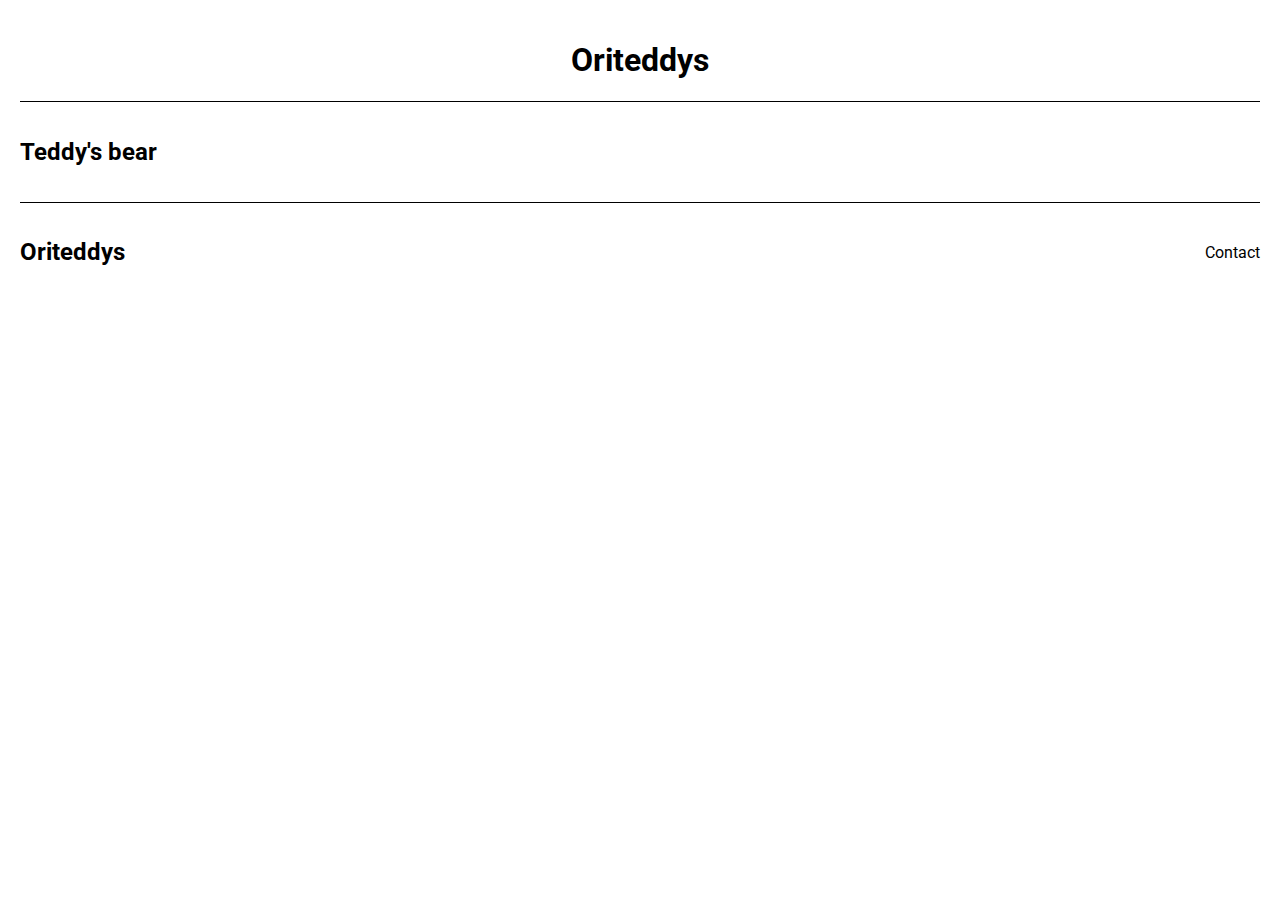
<file: frontend/index.html>
<!DOCTYPE html>
<html lang="fr">
  <head>
    <meta charset="UTF-8" />
    <meta http-equiv="X-UA-Compatible" content="IE=edge" />
    <meta name="viewport" content="width=device-width, initial-scale=1.0" />
    <!-- Fontawesome icone -->
    <link
      rel="stylesheet"
      href="https://use.fontawesome.com/releases/v5.15.3/css/all.css"
      integrity="sha384-SZXxX4whJ79/gErwcOYf+zWLeJdY/qpuqC4cAa9rOGUstPomtqpuNWT9wdPEn2fk"
      crossorigin="anonymous"
    />
    <!-- GOOGLE Font ROBOTO 400/700/900 -->
    <link rel="preconnect" href="https://fonts.googleapis.com" />
    <link rel="preconnect" href="https://fonts.gstatic.com" crossorigin />
    <link
      href="https://fonts.googleapis.com/css2?family=Roboto:wght@400;700;900&display=swap"
      rel="stylesheet"
    />

    <meta
      name="description"
      content="Site e-commerce de vente en ligne, spécialisé dans les Ours en peluches, les Teddy's bear"
    />

    <link rel="stylesheet" href="css/main.css" />

    <title>Oriteddys : Ours en peluche en un click</title>
  </head>

  <body>
    <main>
      <header>
        <h1>Oriteddys</h1>
        <a href="pages-html/panier.html"
          ><i class="fas fa-shopping-cart"> </i> <span id="number"></span
        ></a>
      </header>

      <section>
        <h2>Teddy's bear</h2>

        <!-- Création des differentes Div en JS -->
      </section>

      <footer>
        <h2>Oriteddys</h2>
        <a href="mailto:oriteddys.contact@orinico.com">Contact</a>
      </footer>
    </main>
    <!-- Script JS -->
    <script src="/frontend/app.js/function.js"></script>
    <script src="/frontend/app.js/index.js"></script>
  </body>
</html>
</file>
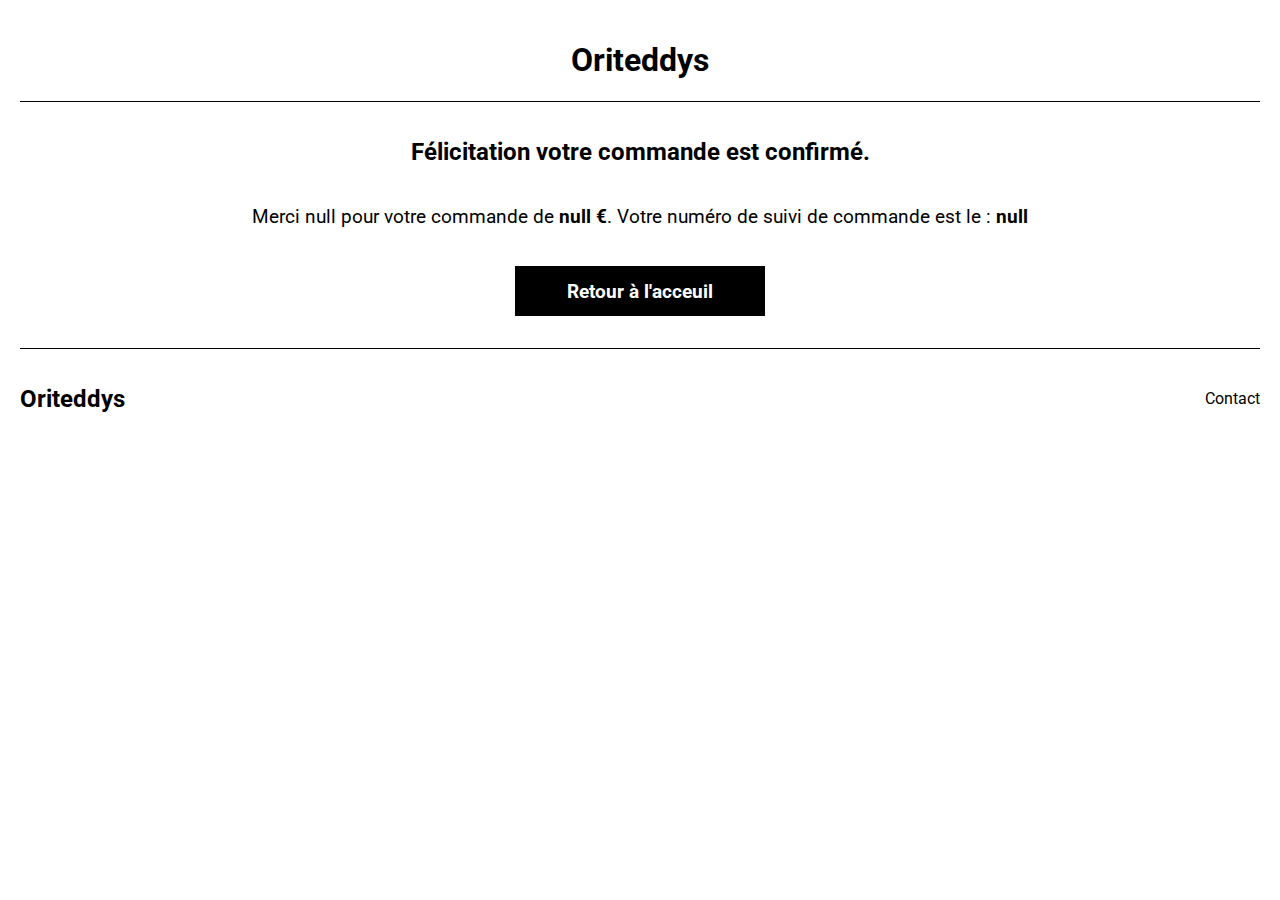
<file: frontend/pages-html/confirmation.html>
<!DOCTYPE html>
<html lang="fr">
  <head>
    <meta charset="UTF-8" />
    <meta http-equiv="X-UA-Compatible" content="IE=edge" />
    <meta name="viewport" content="width=device-width, initial-scale=1.0" />

    <!-- Fontawesome icone -->
    <link
      rel="stylesheet"
      href="https://use.fontawesome.com/releases/v5.15.3/css/all.css"
      integrity="sha384-SZXxX4whJ79/gErwcOYf+zWLeJdY/qpuqC4cAa9rOGUstPomtqpuNWT9wdPEn2fk"
      crossorigin="anonymous"
    />

    <meta
      name="description"
      content="Site e-commerce de vente en ligne, spécialisé dans les Ours en peluches, les Teddy's bear"
    />
    <!-- fontawesome ROBOTO 400/700/900 -->
    <link rel="preconnect" href="https://fonts.googleapis.com" />
    <link rel="preconnect" href="https://fonts.gstatic.com" crossorigin />
    <link
      href="https://fonts.googleapis.com/css2?family=Roboto:wght@400;700;900&display=swap"
      rel="stylesheet"
    />

    <link rel="stylesheet" href="/frontend/css/confirmation.css" />
    <title>Confirmation de commande Oriteddys</title>
  </head>
  <body>
    <header>
      <h1>Oriteddys</h1>
    </header>

    <main>
      <!-- Création des differentes Div en JS -->
    </main>

    <footer>
      <h2>Oriteddys</h2>
      <a href="mailto:oriteddys.contact@orinico.com">Contact</a>
    </footer>

    <!-- Script JS -->
    <script src="/frontend/app.js/confirmation.js"></script>
  </body>
</html>
</file>
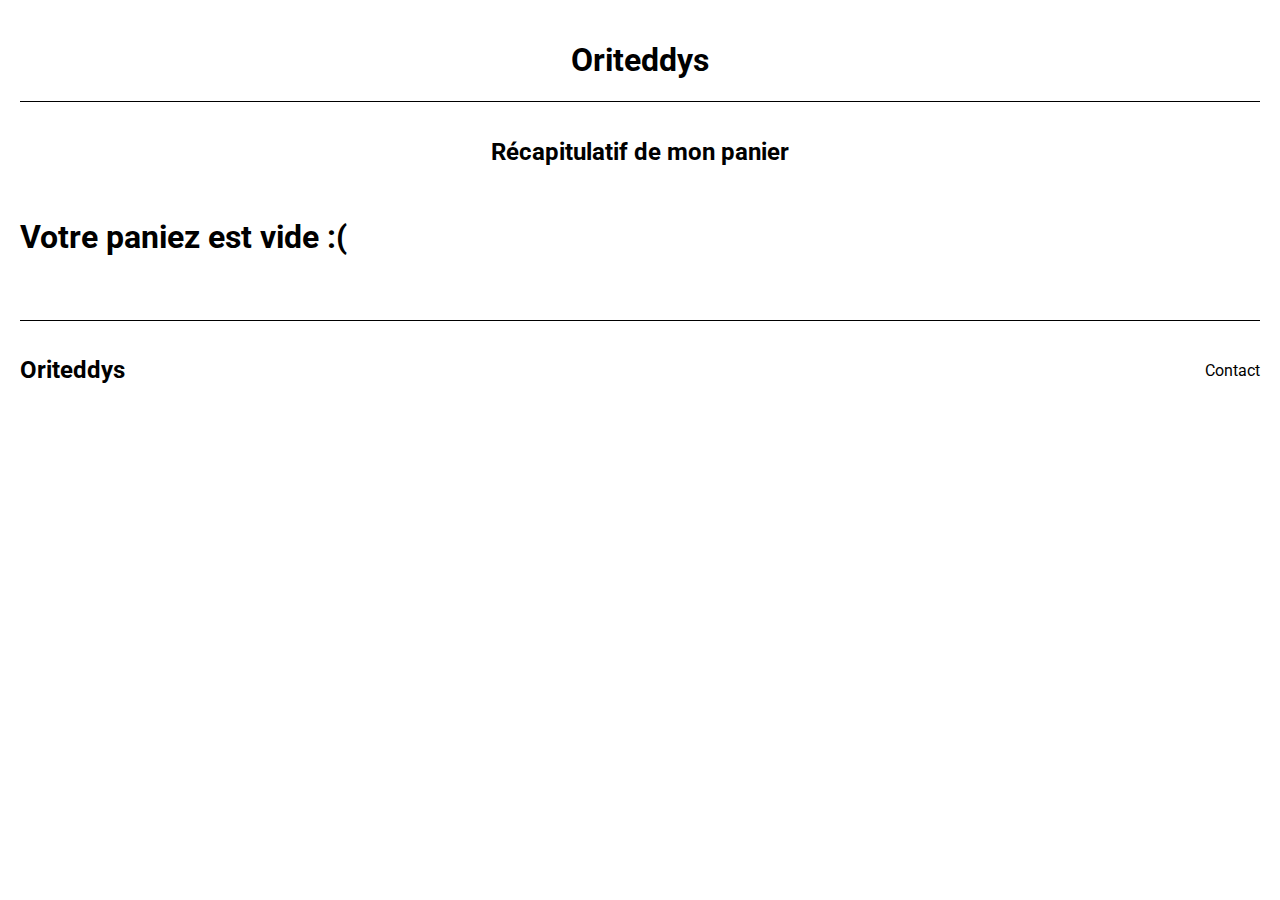
<file: frontend/pages-html/panier.html>
<!DOCTYPE html>
<html lang="fr">
  <head>
    <meta charset="UTF-8" />
    <meta http-equiv="X-UA-Compatible" content="IE=edge" />
    <meta name="viewport" content="width=device-width, initial-scale=1.0" />

    <!-- Fontawesome icone -->
    <link
      rel="stylesheet"
      href="https://use.fontawesome.com/releases/v5.15.3/css/all.css"
      integrity="sha384-SZXxX4whJ79/gErwcOYf+zWLeJdY/qpuqC4cAa9rOGUstPomtqpuNWT9wdPEn2fk"
      crossorigin="anonymous"
    />

    <meta
      name="description"
      content="Site e-commerce de vente en ligne, spécialisé dans les Ours en peluches, les Teddy's bear"
    />
    <!-- fontawesome ROBOTO 400/700/900 -->
    <link rel="preconnect" href="https://fonts.googleapis.com" />
    <link rel="preconnect" href="https://fonts.gstatic.com" crossorigin />
    <link
      href="https://fonts.googleapis.com/css2?family=Roboto:wght@400;700;900&display=swap"
      rel="stylesheet"
    />

    <link rel="stylesheet" href="/frontend/css/panier.css" />

    <title>Oriteddys : Panier</title>
  </head>

  <body>
    <header>
      <a href="/frontend/index.html"><i class="fas fa-arrow-left"></i></a>
      <h1>Oriteddys</h1>
    </header>

    <main>
      <h2>Récapitulatif de mon panier</h2>

      <!-- Création des differentes Div en JS -->
    </main>
    <footer>
      <h2>Oriteddys</h2>
      <a href="mailto:oriteddys.contact@orinico.com">Contact</a>
    </footer>

    <!-- Script JS -->
    <script src="/frontend/app.js/panier.js"></script>
  </body>
</html>
</file>
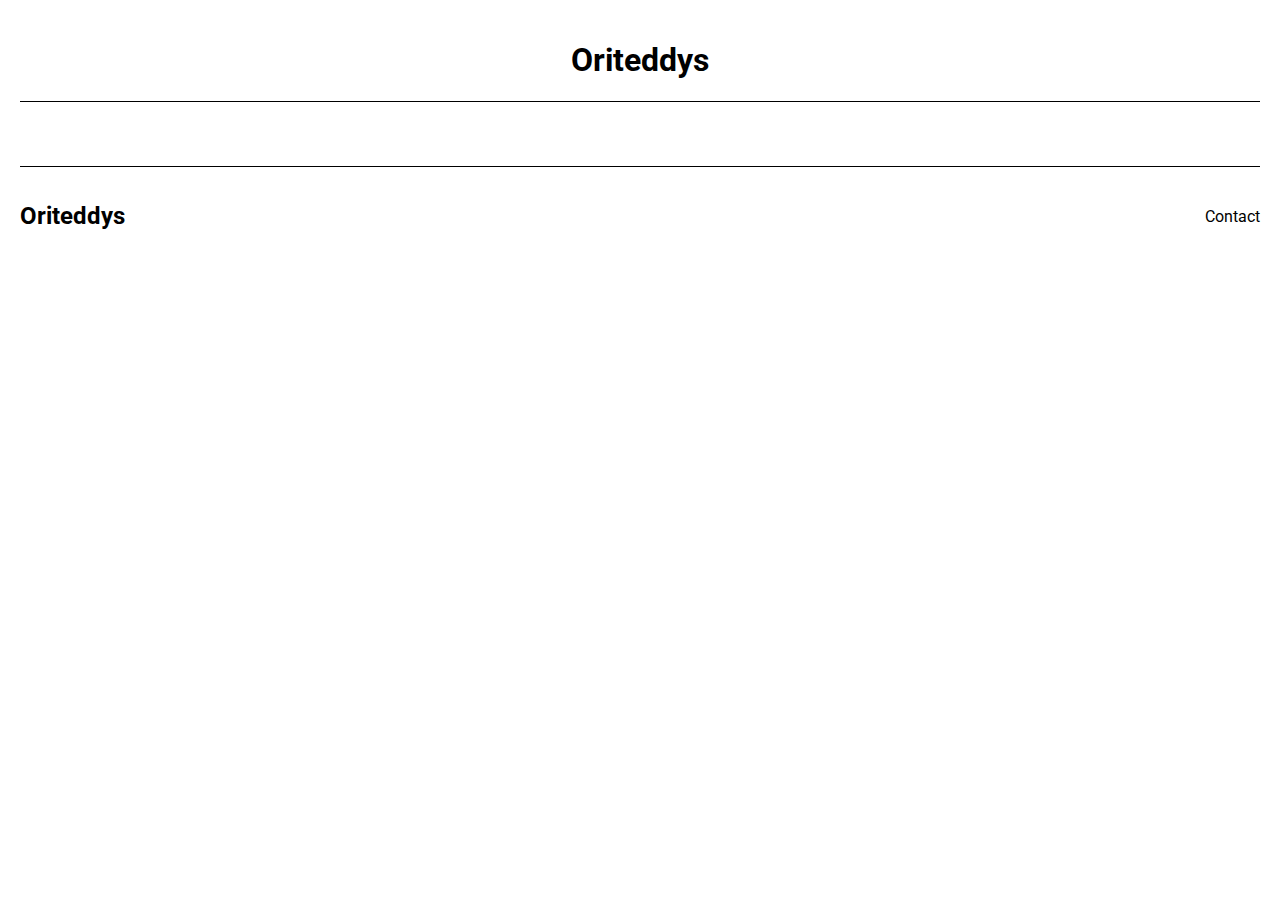
<file: frontend/pages-html/product.html>
<!DOCTYPE html>
<html lang="fr">
  <head>
    <meta charset="UTF-8" />
    <meta http-equiv="X-UA-Compatible" content="IE=edge" />
    <meta name="viewport" content="width=device-width, initial-scale=1.0" />

    <!-- Fontawesome icone -->
    <link
      rel="stylesheet"
      href="https://use.fontawesome.com/releases/v5.15.3/css/all.css"
      integrity="sha384-SZXxX4whJ79/gErwcOYf+zWLeJdY/qpuqC4cAa9rOGUstPomtqpuNWT9wdPEn2fk"
      crossorigin="anonymous"
    />

    <meta
      name="description"
      content="Site e-commerce de vente en ligne, spécialisé dans les Ours en peluches, les Teddy's bear"
    />
    <!-- fontawesome ROBOTO 400/700/900 -->
    <link rel="preconnect" href="https://fonts.googleapis.com" />
    <link rel="preconnect" href="https://fonts.gstatic.com" crossorigin />
    <link
      href="https://fonts.googleapis.com/css2?family=Roboto:wght@400;700;900&display=swap"
      rel="stylesheet"
    />

    <link rel="stylesheet" href="/frontend/css/product.css" />
    <title>Oriteddys : Ours en peluche</title>
  </head>

  <body>
    <header>
      <a href="/frontend/index.html"><i class="fas fa-arrow-left"></i></a>
      <h1>Oriteddys</h1>
      <a href="/frontend/pages-html/panier.html"
        ><i class="fas fa-shopping-cart"></i><span id="number"></span
      ></a>
    </header>
    <main>
      <!-- Création des differentes Div en JS -->
    </main>
    <footer>
      <h2>Oriteddys</h2>
      <a href="mailto:oriteddys.contact@orinico.com">Contact</a>
    </footer>

    <!-- Script JS -->
    <script src="/frontend/app.js/function.js"></script>
    <script src="/frontend/app.js/product.js"></script>
  </body>
</html>
</file>
<file: frontend/css/main.css>
body {
  margin: auto;
  padding: 20px;
  max-width: 1440px;
  background-color: white;
}

* {
  -webkit-box-sizing: border-box;
          box-sizing: border-box;
  font-family: "Roboto", Times, serif;
}

a {
  text-decoration: none;
  color: black;
}

li {
  list-style-type: none;
}

header {
  position: relative;
  display: -webkit-box;
  display: -ms-flexbox;
  display: flex;
  border-bottom: 1px solid black;
  margin-bottom: 16px;
}

header h1 {
  font-size: 2em;
  text-align: center;
  width: 100%;
}

header a {
  position: absolute;
  right: 0px;
  top: 18.4px;
}

header a i {
  position: relative;
  font-size: 3em;
  color: black;
}

header a span {
  position: absolute;
  width: 25px;
  height: 25px;
  text-align: center;
  padding: 2px;
  color: red;
  font-weight: bold;
  background-color: white;
  border-radius: 50%;
  font-size: 1em;
  bottom: 28px;
  right: 8px;
}

section {
  display: -webkit-box;
  display: -ms-flexbox;
  display: flex;
  -ms-flex-wrap: wrap;
      flex-wrap: wrap;
  -webkit-box-pack: justify;
      -ms-flex-pack: justify;
          justify-content: space-between;
}

section h2 {
  width: 100%;
}

section .teddyVignettes {
  width: 335px;
  height: 328px;
  background: white;
  border-radius: 20px;
  margin-bottom: 18px;
  -webkit-box-shadow: 2px 1px 20px 0px rgba(0, 0, 0, 0.2);
          box-shadow: 2px 1px 20px 0px rgba(0, 0, 0, 0.2);
}

section .teddyVignettes .teddyImage {
  width: 335px;
  -o-object-fit: cover;
     object-fit: cover;
  max-height: 174px;
  border-top-left-radius: 20px;
  border-top-right-radius: 20px;
}

section .teddyVignettes .teddyInfo {
  width: 335px;
  padding-left: 20px;
  padding-right: 20px;
}

section .teddyVignettes .teddyInfo .teddyInfoTitle {
  margin: 8px 0px;
}

section .teddyVignettes .teddyInfo .teddyInfoDescription .paragraphe {
  margin: 8px 0px;
  font-size: 1em;
}

section .teddyVignettes .teddyInfo .teddyInfoDescription .bold {
  font-weight: bolder;
}

footer {
  display: -webkit-box;
  display: -ms-flexbox;
  display: flex;
  -webkit-box-pack: justify;
      -ms-flex-pack: justify;
          justify-content: space-between;
  -webkit-box-align: center;
      -ms-flex-align: center;
          align-items: center;
  margin-top: 16px;
  border-top: 1px solid black;
  height: 100px;
}
/*# sourceMappingURL=main.css.map */
</file>
<file: frontend/css/confirmation.css>
body {
  margin: auto;
  padding: 20px;
  max-width: 1440px;
  background-color: white;
}

* {
  -webkit-box-sizing: border-box;
          box-sizing: border-box;
  font-family: "Roboto", Times, serif;
}

a {
  text-decoration: none;
  color: black;
}

li {
  list-style-type: none;
}

header {
  position: relative;
  display: -webkit-box;
  display: -ms-flexbox;
  display: flex;
  -webkit-box-pack: justify;
      -ms-flex-pack: justify;
          justify-content: space-between;
  -webkit-box-align: center;
      -ms-flex-align: center;
          align-items: center;
  border-bottom: 1px solid black;
  margin-bottom: 16px;
}

header h1 {
  font-size: 2em;
  text-align: center;
  width: 100%;
}

main {
  display: -webkit-box;
  display: -ms-flexbox;
  display: flex;
  -webkit-box-orient: vertical;
  -webkit-box-direction: normal;
      -ms-flex-direction: column;
          flex-direction: column;
  -webkit-box-align: center;
      -ms-flex-align: center;
          align-items: center;
}

main h2 {
  text-align: center;
}

main p {
  text-align: center;
  font-size: 1.2em;
}

main .retourPage {
  width: 250px;
  height: 50px;
  font-size: 1.2em;
  font-weight: bolder;
  color: white;
  background-color: black;
  cursor: pointer;
  border: none;
  margin-top: 19.2px;
}

footer {
  display: -webkit-box;
  display: -ms-flexbox;
  display: flex;
  -webkit-box-pack: justify;
      -ms-flex-pack: justify;
          justify-content: space-between;
  -webkit-box-align: center;
      -ms-flex-align: center;
          align-items: center;
  margin-top: 32px;
  border-top: 1px solid black;
  height: 100px;
}
/*# sourceMappingURL=confirmation.css.map */
</file>
<file: frontend/css/panier.css>
body {
  margin: auto;
  padding: 20px;
  max-width: 1440px;
  background-color: white;
}

* {
  -webkit-box-sizing: border-box;
          box-sizing: border-box;
  font-family: "Roboto", Times, serif;
}

a {
  text-decoration: none;
  color: black;
}

li {
  list-style-type: none;
}

header {
  position: relative;
  display: -webkit-box;
  display: -ms-flexbox;
  display: flex;
  -webkit-box-pack: justify;
      -ms-flex-pack: justify;
          justify-content: space-between;
  -webkit-box-align: center;
      -ms-flex-align: center;
          align-items: center;
  border-bottom: 1px solid black;
  margin-bottom: 16px;
}

header h1 {
  font-size: 2em;
  text-align: center;
  width: 100%;
}

header a i {
  font-size: 3em;
  color: black;
}

main {
  display: -webkit-box;
  display: -ms-flexbox;
  display: flex;
  width: 100%;
  -ms-flex-wrap: wrap;
      flex-wrap: wrap;
}

main h2 {
  width: 100%;
  text-align: center;
}

main .productPanier {
  position: relative;
  width: 64%;
  height: -webkit-fit-content;
  height: -moz-fit-content;
  height: fit-content;
  margin-right: 8px;
  -webkit-box-shadow: 2px 1px 20px 0px rgba(0, 0, 0, 0.2);
          box-shadow: 2px 1px 20px 0px rgba(0, 0, 0, 0.2);
}

main .productPanier .listProduct {
  border-bottom: 1px solid black;
  display: -webkit-box;
  display: -ms-flexbox;
  display: flex;
  -webkit-box-align: center;
      -ms-flex-align: center;
          align-items: center;
  -webkit-box-pack: justify;
      -ms-flex-pack: justify;
          justify-content: space-between;
  padding: 16px;
}

main .productPanier .listProduct .teddyImage {
  display: -webkit-box;
  display: -ms-flexbox;
  display: flex;
  max-width: 150px;
}

main .productPanier .listProduct .teddyImage img {
  width: 100%;
}

main .productPanier .listProduct i {
  font-size: 1.5em;
  cursor: pointer;
}

main .productPanier .validation {
  display: none;
  -webkit-box-orient: vertical;
  -webkit-box-direction: normal;
      -ms-flex-direction: column;
          flex-direction: column;
  position: absolute;
  background-color: white;
  left: 0;
  right: 0;
  top: 0;
  bottom: 0;
  -webkit-box-pack: start;
      -ms-flex-pack: start;
          justify-content: flex-start;
  -webkit-box-align: center;
      -ms-flex-align: center;
          align-items: center;
  opacity: 1;
}

main .productPanier .validation .infoPersonnelle {
  display: -webkit-box;
  display: -ms-flexbox;
  display: flex;
  -webkit-box-orient: vertical;
  -webkit-box-direction: normal;
      -ms-flex-direction: column;
          flex-direction: column;
  -webkit-box-align: center;
      -ms-flex-align: center;
          align-items: center;
}

main .productPanier .validation .infoPersonnelle .input {
  width: 300px;
  height: 40px;
  margin: 8px;
  border-color: grey;
}

main .productPanier .validation .infoPersonnelle .input:focus {
  border-left: 3px solid #555d5e;
  outline: none;
}

main .productPanier .validation .infoPersonnelle .input::-webkit-input-placeholder {
  font-size: 1.2em;
  padding-left: 16px;
}

main .productPanier .validation .infoPersonnelle .input:-ms-input-placeholder {
  font-size: 1.2em;
  padding-left: 16px;
}

main .productPanier .validation .infoPersonnelle .input::-ms-input-placeholder {
  font-size: 1.2em;
  padding-left: 16px;
}

main .productPanier .validation .infoPersonnelle .input::placeholder {
  font-size: 1.2em;
  padding-left: 16px;
}

main .productPanier .validation .infoPersonnelle .submitButton {
  width: 300px;
  height: 40px;
  margin: 8px;
  font-size: 1em;
  font-weight: bolder;
  color: white;
  background-color: grey;
  border: none;
}

main .productPanier .validation .infoPersonnelle .annul {
  text-align: center;
  width: 150px;
  height: 40px;
  margin: 8px;
  font-size: 0.9em;
  font-weight: bolder;
  color: #ab374b;
  background-color: white;
  cursor: pointer;
  border-color: #ab374b;
}

main .totalPanier {
  display: -webkit-box;
  display: -ms-flexbox;
  display: flex;
  -ms-flex-wrap: wrap;
      flex-wrap: wrap;
  -webkit-box-orient: vertical;
  -webkit-box-direction: normal;
      -ms-flex-direction: column;
          flex-direction: column;
  width: 33%;
  padding: 16px;
  margin-left: 8px;
  height: -webkit-fit-content;
  height: -moz-fit-content;
  height: fit-content;
  -webkit-box-shadow: 2px 1px 20px 0px rgba(0, 0, 0, 0.2);
          box-shadow: 2px 1px 20px 0px rgba(0, 0, 0, 0.2);
}

main .totalPanier .product {
  display: -webkit-box;
  display: -ms-flexbox;
  display: flex;
  -ms-flex-pack: distribute;
      justify-content: space-around;
  -webkit-box-align: center;
      -ms-flex-align: center;
          align-items: center;
}

main .totalPanier .product .quantity {
  font-size: 1.5em;
}

main .totalPanier .product .quantityTotal {
  font-size: 1.3em;
}

main .totalPanier .price {
  display: -webkit-box;
  display: -ms-flexbox;
  display: flex;
  -webkit-box-pack: space-evenly;
      -ms-flex-pack: space-evenly;
          justify-content: space-evenly;
  -webkit-box-align: center;
      -ms-flex-align: center;
          align-items: center;
}

main .totalPanier .price .total {
  font-size: 2em;
  font-weight: bolder;
}

main .totalPanier .price .totalPrice {
  font-size: 2em;
  font-weight: bolder;
}

main .totalPanier #bouttonValidation {
  display: -webkit-box;
  display: -ms-flexbox;
  display: flex;
  -webkit-box-align: center;
      -ms-flex-align: center;
          align-items: center;
  -webkit-box-pack: center;
      -ms-flex-pack: center;
          justify-content: center;
  height: 50px;
  font-size: 1.2em;
  font-weight: bolder;
  color: white;
  background-color: black;
  cursor: pointer;
  border: none;
}

main .totalPanier #trashAll {
  display: -webkit-box;
  display: -ms-flexbox;
  display: flex;
  -webkit-box-align: center;
      -ms-flex-align: center;
          align-items: center;
  -webkit-box-pack: center;
      -ms-flex-pack: center;
          justify-content: center;
  height: 40px;
  margin-top: 16px;
  font-size: 1em;
  font-weight: bolder;
  color: #ab374b;
  background-color: white;
  cursor: pointer;
  border-color: #ab374b;
}

main .titlePanierVide {
  font-weight: bolder;
  font-size: 2em;
}

footer {
  display: -webkit-box;
  display: -ms-flexbox;
  display: flex;
  -webkit-box-pack: justify;
      -ms-flex-pack: justify;
          justify-content: space-between;
  -webkit-box-align: center;
      -ms-flex-align: center;
          align-items: center;
  margin-top: 32px;
  border-top: 1px solid black;
  height: 100px;
}

@media screen and (max-width: 760px) {
  main {
    -webkit-box-orient: vertical;
    -webkit-box-direction: normal;
        -ms-flex-direction: column;
            flex-direction: column;
  }
  main .productPanier {
    width: 100%;
    margin: 8px;
    margin-bottom: 16px;
  }
  main .productPanier .listProduct {
    -ms-flex-wrap: wrap;
        flex-wrap: wrap;
  }
  main .totalPanier {
    width: 100%;
  }
}
/*# sourceMappingURL=panier.css.map */
</file>
<file: frontend/css/product.css>
body {
  margin: auto;
  padding: 20px;
  max-width: 1440px;
  background-color: white;
}

* {
  -webkit-box-sizing: border-box;
          box-sizing: border-box;
  font-family: "Roboto", Times, serif;
}

a {
  text-decoration: none;
  color: black;
}

li {
  list-style-type: none;
}

header {
  position: relative;
  display: -webkit-box;
  display: -ms-flexbox;
  display: flex;
  -webkit-box-pack: justify;
      -ms-flex-pack: justify;
          justify-content: space-between;
  -webkit-box-align: center;
      -ms-flex-align: center;
          align-items: center;
  border-bottom: 1px solid black;
  margin-bottom: 16px;
}

header h1 {
  font-size: 2em;
  text-align: center;
  width: 100%;
}

header a i {
  font-size: 3em;
  color: black;
}

header a span {
  position: absolute;
  width: 25px;
  height: 25px;
  text-align: center;
  padding: 2px;
  color: red;
  font-weight: bold;
  background-color: white;
  border-radius: 50%;
  font-size: 1em;
  bottom: 44px;
  right: 8px;
}

main {
  display: -webkit-box;
  display: -ms-flexbox;
  display: flex;
  -ms-flex-wrap: wrap;
      flex-wrap: wrap;
  width: 100%;
  margin-top: 32px;
  -webkit-box-shadow: 2px 1px 20px 0px rgba(0, 0, 0, 0.2);
          box-shadow: 2px 1px 20px 0px rgba(0, 0, 0, 0.2);
}

main .teddyImage {
  display: -webkit-box;
  display: -ms-flexbox;
  display: flex;
  max-width: 800px;
}

main .teddyImage img {
  width: 100%;
}

main .info {
  padding: 20px;
  -ms-flex-wrap: wrap;
      flex-wrap: wrap;
  display: -webkit-box;
  display: -ms-flexbox;
  display: flex;
  -webkit-box-orient: vertical;
  -webkit-box-direction: normal;
      -ms-flex-direction: column;
          flex-direction: column;
  max-width: 500px;
}

main .info .teddyTitle {
  font-size: 2.2em;
  margin: 16px 0px;
}

main .info .tilteDescription {
  margin: 8px 0px;
}

main .info .teddyDescription {
  margin: 4px 0px;
}

main .info .teddyPrice {
  font-weight: bolder;
  margin: 16px 0px;
}

main .info #teddyColors {
  height: 48px;
  margin: 8px 0px;
  font-size: 1em;
  cursor: pointer;
  padding-left: 18px;
}

main .info #bouttonValidation {
  height: 48px;
  font-size: 1em;
  font-weight: bolder;
  color: white;
  background-color: black;
  cursor: pointer;
  border: none;
}

footer {
  display: -webkit-box;
  display: -ms-flexbox;
  display: flex;
  -webkit-box-pack: justify;
      -ms-flex-pack: justify;
          justify-content: space-between;
  -webkit-box-align: center;
      -ms-flex-align: center;
          align-items: center;
  margin-top: 32px;
  border-top: 1px solid black;
  height: 100px;
}
/*# sourceMappingURL=product.css.map */
</file>
